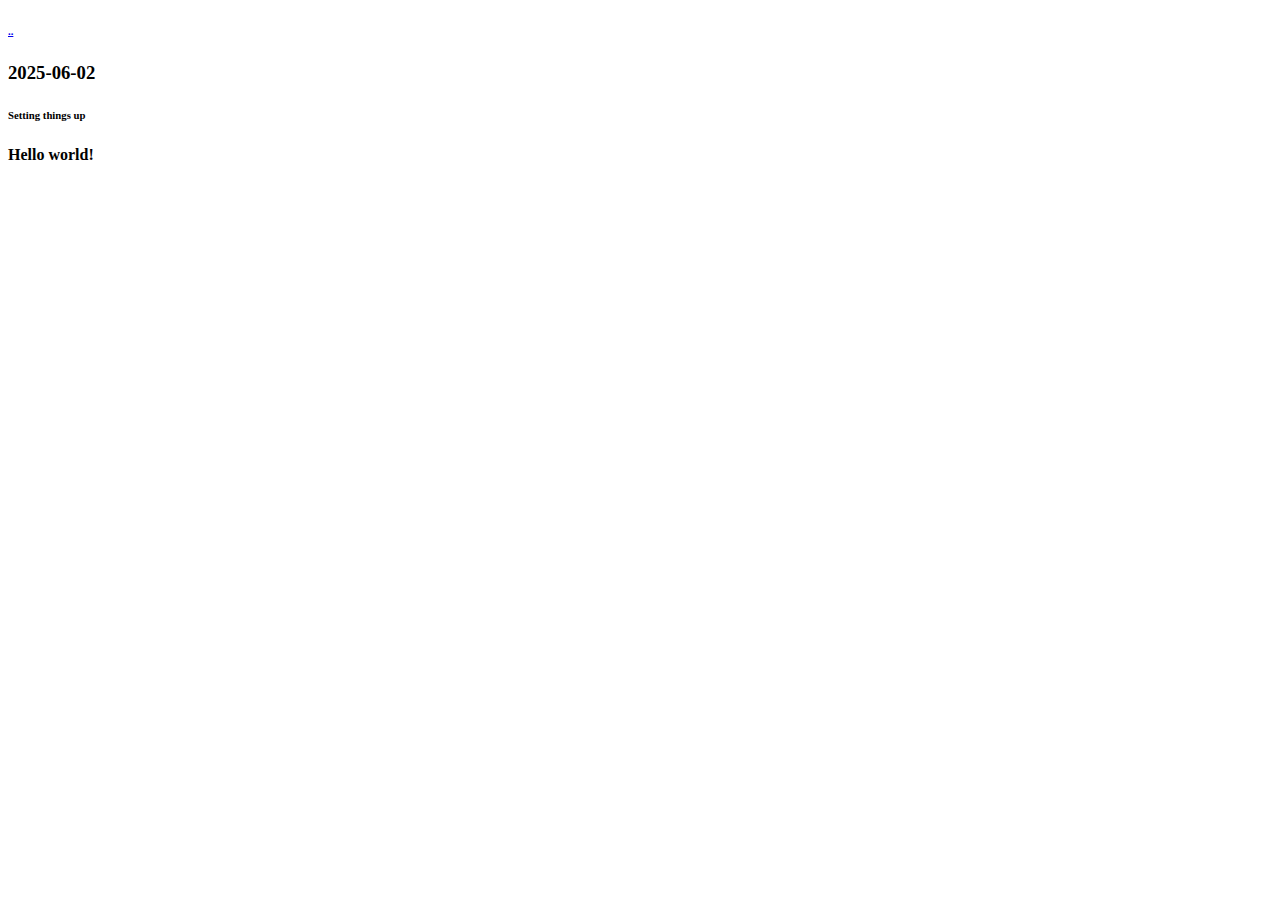
<file: pages/start.html>
<!DOCTYPE html>
<html lang="en">
<head>
    <meta charset="UTF-8">
    <meta name="viewport" content="width=device-width, initial-scale=1.0">
    <title>Setting things up</title>
</head>
<body>
    <h6><a href="../index.html">..</a></h6>
    <h3>2025-06-02</h3>
    <h6>Setting things up</h6>

    <h4>Hello world!</h4>

</body>
</html>
</file>
